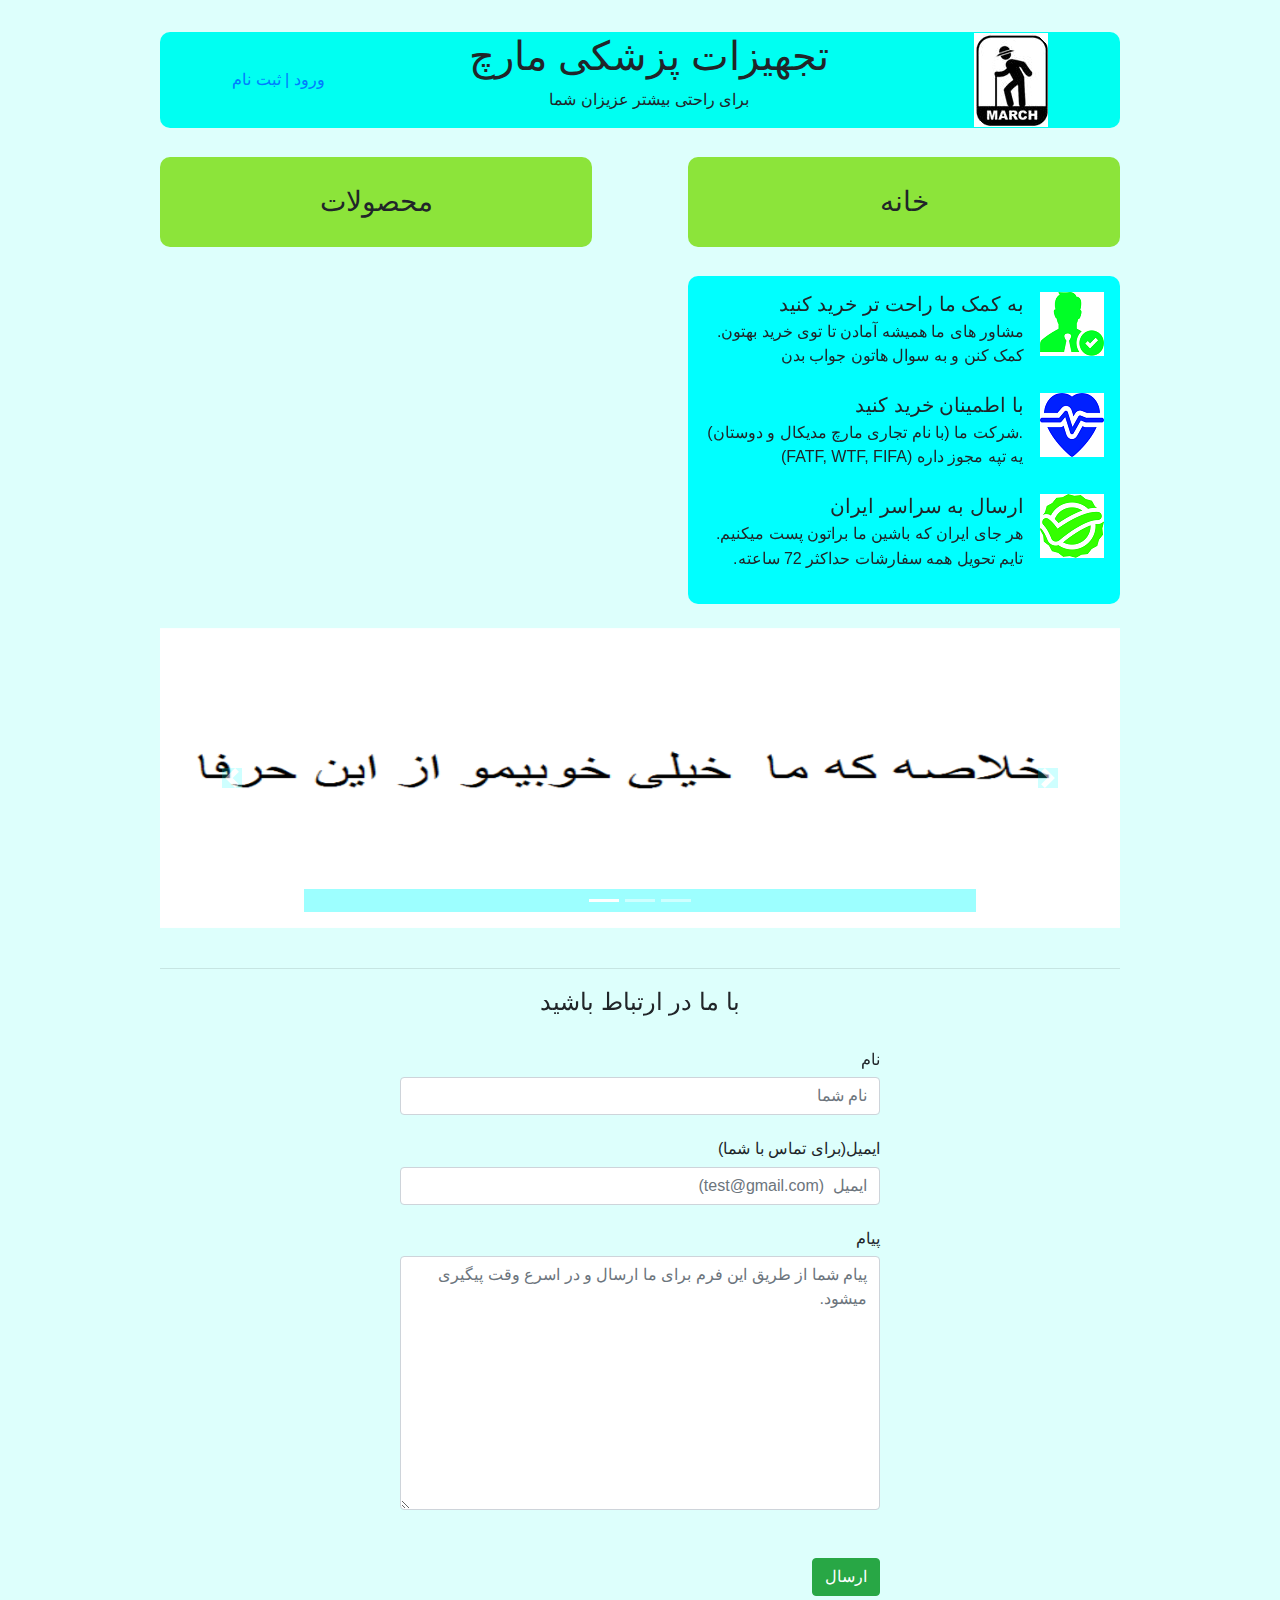
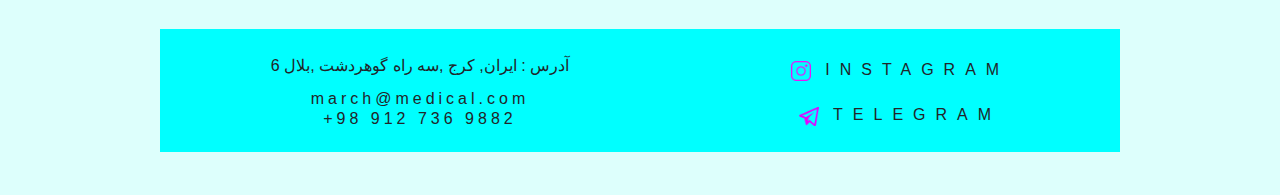
<file: templates/march/index.html>
<!DOCTYPE html>
<html lang="fa">
  <head>
    <meta charset="UTF-8" />
    <meta name="viewport" content="width=device-width, initial-scale=1.0" />
    <META HTTP-EQUIV=”Content-Language” CONTENT=”fa”>
    <title>محصولات پزشکی مارچ</title>
    <link rel="stylesheet" href="boot.css" />
    <link rel="stylesheet" href="style.css" />
  </head>

  <body>
    <div class="container-div">
      <!-- wraper div -->






      <header>
        <!-- site header for login name and logo -->

        <div class="login">
          <a href="#" class="login">ورود | ثبت نام</a>
        </div>

        <div class="siteheader1"><h1>تجهیزات پزشکی مارچ</h1>
        <p class="motto">برای راحتی بیشتر عزیزان شما</p>
        </div>

        <div class="logo-section">
          <img
            class="logomarch"
            src="logomarch.png"
            alt="تجهیزات پزشکی مارچ لوگو"
          />
        </div>
      </header>
      <!-- /header ends -->





      <!-- ===================== navbar start======================== -->
      <nav>

        <div class="nav-btn green">محصولات</div>

        <div class="nav-btn">خانه</div>

      </nav>

      <!-- ===================nav bar ends================== -->






      <!-- ===================body starts======================= -->
      <main>
        <section class="about">


          <!-- ===================  bootstrap 3 item shit starts here  =========================== -->

          <div class="boot1">
            <div class="boot-padd">
              <ul class="list-unstyled">
                <li class="media">
                  <div class="media-body">
                    <h5 class="mt-0 mb-1">به کمک ما راحت تر خرید کنید</h5>
                    <p></p>.مشاور های ما همیشه آمادن تا توی خرید بهتون کمک کنن و به سوال هاتون جواب بدن</p>
                  </div>
                  <img src="ogo (3).png" class="ml-3" alt="..." />
                </li>
                <li class="media my-4">
                  <div class="media-body">
                    <h5 class="mt-0 mb-1">با اطمینان خرید کنید</h5>
                    <p dir="rtl"> .شرکت ما (با نام تجاری مارچ مدیکال و دوستان) یه تپه مجوز داره 
                        (FATF, WTF, FIFA)   </p>
                    
                  </div>
                  <img src="ogo (2).png" class="ml-3" alt="..." />
                </li>
                <li class="media">
                  <div class="media-body">
                    <h5 class="mt-0 mb-1">ارسال به سراسر ایران</h5>
                    <p>.هر جای ایران که باشین ما براتون پست میکنیم</p>
                    <p>.تایم تحویل همه سفارشات حداکثر 72 ساعته</p>
                  </div>
                  <img src="ogo4.png" class="ml-3" alt="..." />
                </li>
              </ul>
              <!-- bootstarp ends here -->
            </div>
            <!-- padding div ends here -->
          </div>
          <!-- 3 items from boot container div -->
          <!-- ===================  bootstrap 3 item shit ends here  =========================== -->







          <!-- ===================  googles embeded map starts here  =========================== -->
                <div class="map-iframe">


                    <iframe src="https://www.google.com/maps/embed?pb=!1m18!1m12!1m3!1d3234.81686166254!2d50.96592904280182!3d35.82896878597109!2m3!1f0!2f0!3f0!3m2!1i1024!2i768!4f13.1!3m3!1m2!1s0x3f8dbefef3e05ebb%3A0x6ce034e529edd4cb!2sAlborz%20Province%2C%20Karaj%2C%20South%20Kuye%20Karmandan%2C%20Beheshti%20Ave%2C%20Iran!5e0!3m2!1sen!2s!4v1600233670152!5m2!1sen!2s"  frameborder="0" style="border:0;" allowfullscreen="" aria-hidden="false" tabindex="0"></iframe>


                </div>
          <!-- ===================  googles embeded map ends here  =========================== -->


        </section>
        <!-- about section ends-->







        <section class="intro">


          <div class="carou">










            <div class="boot-carou" ><!-- custom container div for bootrap carousel  -->
            <div id="carouselExampleIndicators" class="carousel slide" data-ride="carousel">
                <ol class="carousel-indicators boot-carou-navcolor">
                  <li data-target="#carouselExampleIndicators" data-slide-to="0" class="active"></li>
                  <li data-target="#carouselExampleIndicators" data-slide-to="1"></li>
                  <li data-target="#carouselExampleIndicators" data-slide-to="2"></li>
                </ol>
                <div class="carousel-inner">
                  <div class="carousel-item active">
                    <img class="d-block w-100" src="cor (1).png" alt="First slide">
                  </div>
                  <div class="carousel-item">
                    <img class="d-block w-100" src="cor (2).png" alt="Second slide">
                  </div>
                  <div class="carousel-item">
                    <img class="d-block w-100" src="cor (3).png" alt="Third slide">
                  </div>
                </div>
                <a class="carousel-control-prev" href="#carouselExampleIndicators" role="button" data-slide="prev">
                  <span class="carousel-control-prev-icon boot-carou-navcolor" aria-hidden="true"></span>
                  <span class="sr-only">Previous</span>
                </a>
                <a class="carousel-control-next" href="#carouselExampleIndicators" role="button" data-slide="next">
                  <span class="carousel-control-next-icon boot-carou-navcolor" aria-hidden="true"></span>
                  <span class="sr-only">Next</span>
                </a>
              </div>

            </div>  <!-- bootstrap carousel container div ends -->










          </div>



          <div class="product-intro"></div>


        </section>
        <!-- social proof and products ends -->


<br>
<hr>


<!-- ===================================form begins======================== -->
        <section class="contact-form">
            <h4>با ما در ارتباط باشید</h4>


              <div class="formwrapper" dir="rtl">

                  <form action="" method="post">
                    <h6>نام</h6>
                    <input class="form-control" placeholder="نام شما" type="text" name="userNameInput" id="1">

                  <br>
                      <h6>ایمیل(برای تماس با شما)</h6>
                      <input class="form-control" type="email" name="userMail" placeholder="ایمیل  (test@gmail.com)" id="2">

                  <br>

                    <h6>پیام</h6>
                    <textarea placeholder="پیام شما از طریق این فرم برای ما ارسال و در اسرع وقت پیگیری میشود." class="form-control" name="UImsg" id="" cols="48" rows="10"></textarea>

                    <br>
                    <br>
                      <button type="submit" class="btn btn-success">ارسال</button>
                  </form>

              </div>



        </section>
        <!-- form ends -->
      </main>
<!-- =============main part of website(the body)closing tag============== -->

      <footer>
          <div class="find-us">
                <div class="adress">
                    <p>آدرس : ایران, کرج ,سه راه گوهردشت ,بلال 6</p>
<br>
                </div>

                <div class="contact-info">
                    <p>march@medical.com</p>
                    <p>+98 912 736 9882</p>
                </div>
          </div>

          <div class="social-media">
              <p><span><img class="ins" src="ins.png" alt=""></span> INSTAGRAM</p>
              <br>
              <p><span><img class="tel" src="tel.png" alt=""></span> TELEGRAM</p>
              <br>
          </div>
      </footer>



    </div><!-- wrapper div ends here -->






<script src="https://code.jquery.com/jquery-3.5.1.slim.min.js" integrity="sha384-DfXdz2htPH0lsSSs5nCTpuj/zy4C+OGpamoFVy38MVBnE+IbbVYUew+OrCXaRkfj" crossorigin="anonymous"></script>
<script src="https://cdn.jsdelivr.net/npm/popper.js@1.16.1/dist/umd/popper.min.js" integrity="sha384-9/reFTGAW83EW2RDu2S0VKaIzap3H66lZH81PoYlFhbGU+6BZp6G7niu735Sk7lN" crossorigin="anonymous"></script>
<script src="https://stackpath.bootstrapcdn.com/bootstrap/4.5.2/js/bootstrap.min.js" integrity="sha384-B4gt1jrGC7Jh4AgTPSdUtOBvfO8shuf57BaghqFfPlYxofvL8/KUEfYiJOMMV+rV" crossorigin="anonymous"></script>
  </body>
</html>
</file>
<file: templates/march/style.css>
/* ======######========
backgraound  parts
==========#####======= */

body{
    background-color: rgb(221, 255, 252);
    font-family:'Segoe UI', Tahoma, Geneva, Verdana, sans-serif;
}

.container-div{
    width: 75%;
    width: 75%;
    margin: 0 auto
}


/* ==============
 header parts below
================= */

header{
    background-color: rgb(0, 255, 242);
    display: flex;
    align-items: center;
    justify-content: space-around;
    border-radius: 10px;
    margin-top: 2rem;
    
}

.siteheader{
    padding-top: 10px;
}

.motto{
    text-align: center;
}

.login a {
    text-decoration: none;
}

/* ==============
nav parts below
================= */

nav{
    display: flex;
    justify-content: space-between;

    margin: 3% 0;
    text-align: center;
    font-size: 1.75rem;

}

.nav-btn{
width: 45%;
padding-top: 2.5%;
padding-bottom: 2.5%;
background-color: rgb(140, 228, 58);
border-radius: 10px;

}

.green{
    background-color: rgb(140, 228, 58);
}



/* ======#####========
body parts below
=========#####======== */


/* ===============
about 3 item bootstrap below
================== */

.about{
    display: flex;
    flex-direction: row-reverse;
    justify-content: space-between;
}

.boot1{
    width: 45%;
    background-color: aqua  ;
    border-radius: 10px;
    text-align: right;
    
}

.boot-padd{
    padding: 1rem;
}

.about p {
    margin: 1px;
}

/* =============
embeded map iframe
================ */
.map-iframe{
width: 45%;
}

.map-iframe iframe{
    width: 100%;
    height: 100%;
}


/* =============
2nd section
bootstrap carousel
================ */



.boot-carou{
    width: 100%;
    max-height: 400px;
    background-color: rgb(128, 128, 128)(66, 66, 66);
    margin-top: 2.5%;
}

.boot-carou img{
    max-height: 100%;
    height: 300px;
}

.boot-carou-navcolor{
    background-color: rgba(0, 255, 255, 0.383);
}






.form-control{
    text-align: right;
}
.contact-form{
    margin-top: 2%;
    text-align: center;
}



.formwrapper{
    text-align: right;
    width: 50%;
    margin: 3.5% auto;
}














footer{
    margin-top: 2.5%;
    margin-bottom: 4.5%;
    background-color: aqua;
    display: flex;
    padding-top: 2rem;
    text-align: center;
    line-height: 5px;
    justify-content: space-around;

}

.find-us{
    line-height: 10px;
}

.social-media{
    letter-spacing: 10px;
    line-height: 10px;
}

.contact-info{
    line-height: 4px;
    letter-spacing: 4px;
}

.ins{
    max-height: 20px;
}
.tel{
    max-width: 20px;
}
</file>
